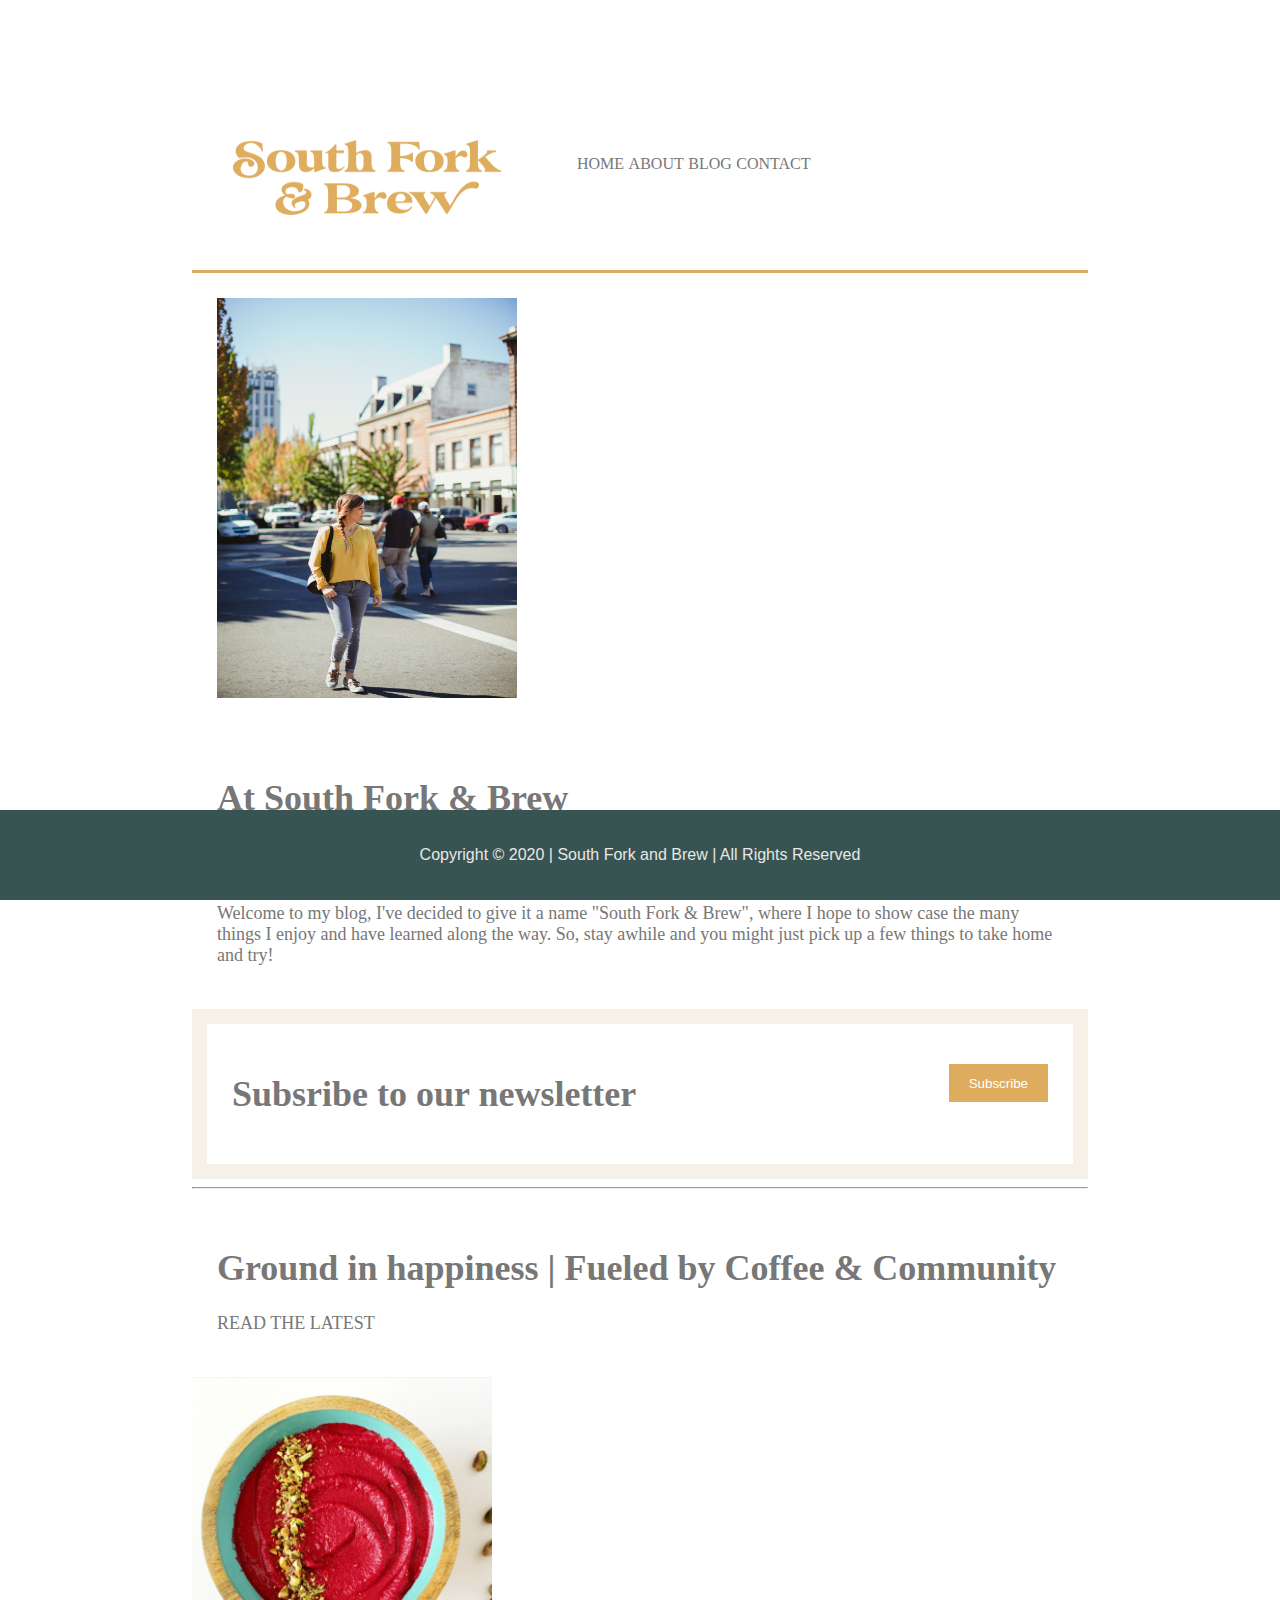
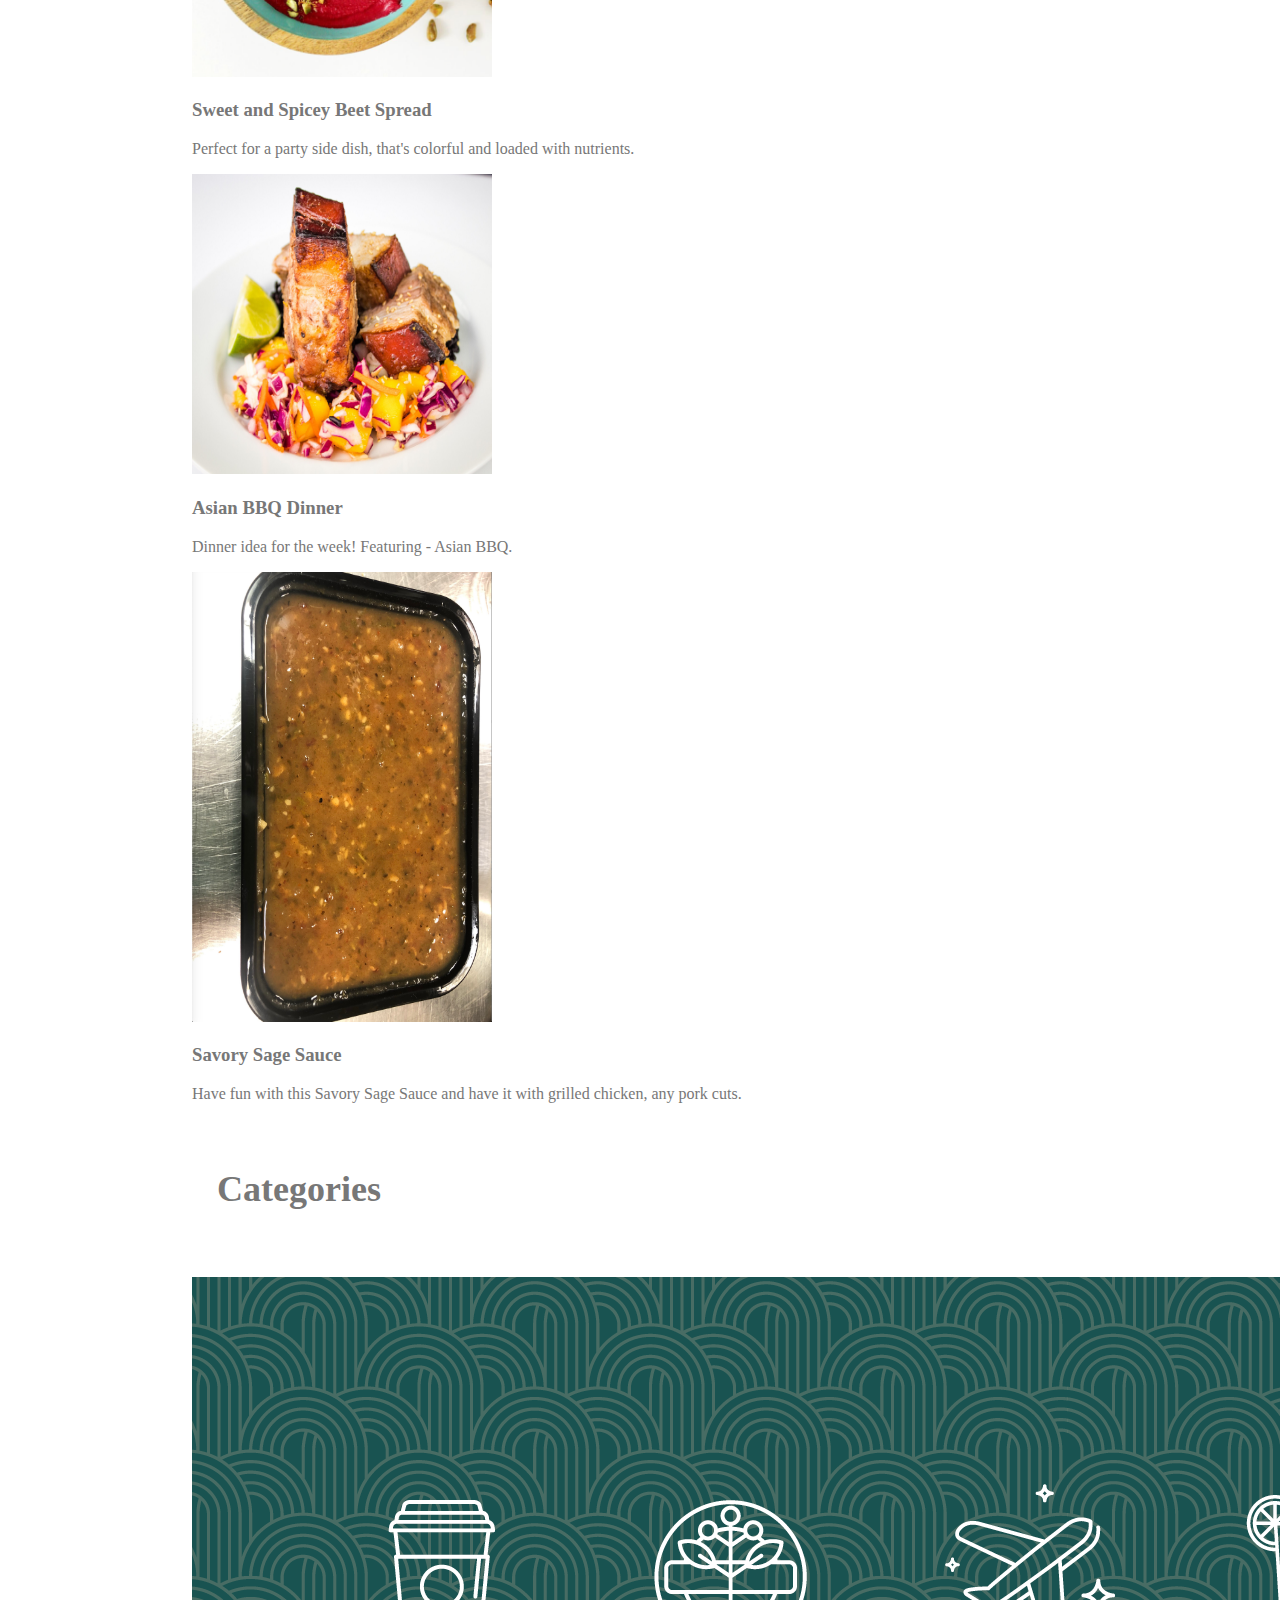
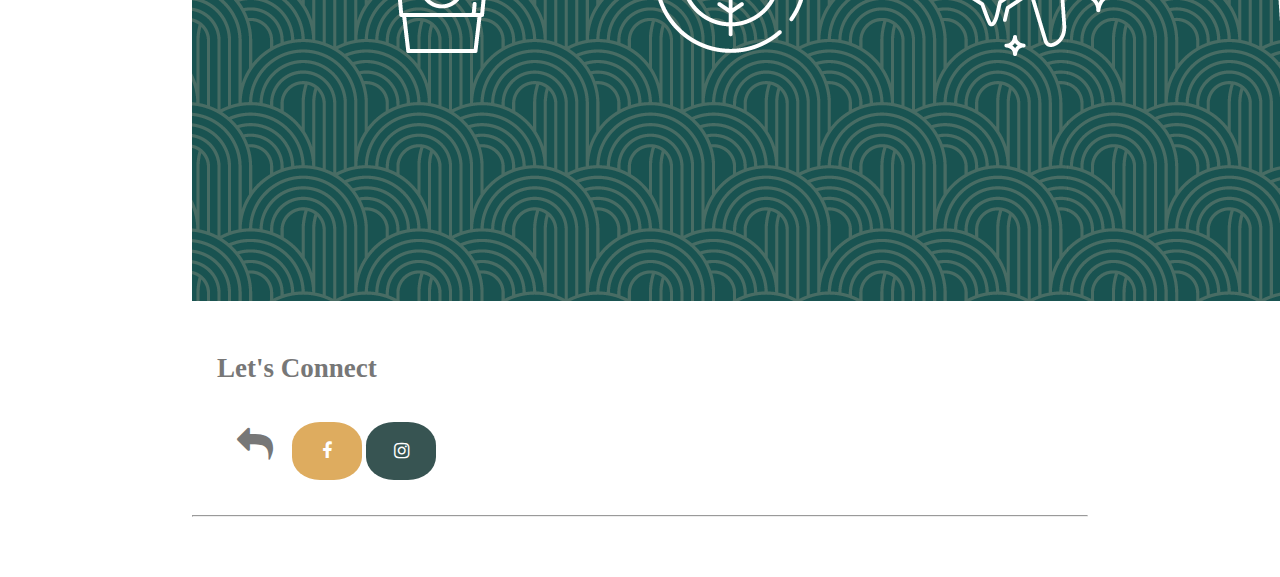
<file: index.html>
<!DOCTYPE html>
<html lang="en" dir="ltr">
  <head>
    <meta charset="utf-8">
    <meta name="viewport" content="width=device-width, initial-scale=1">
    <title>South Fork & Brew</title>
    <link rel="shortcut icon" href="./img/"social-profile-b.png">
    <link rel="stylesheet" href="./css/main.css">
    <link rel="stylesheet" href="https://cdnjs.cloudflare.com/ajax/libs/font-awesome/4.7.0/css/font-awesome.min.css">
  </head>
  <body>
    <header>
      <div class="container">
        <div id="branding">
            <img src="SFB-Horizontal-Gold.jpg" alt="SFB"width="300" height="125">
          <nav>
              <ul>
                <a href="index.html">Home</a>
                <a href="About.html">About</a>
                <a href="Blog.html">Blog</a>
                <a href="Contact.html">Contact</a>
              </ul>
            </div>
          </nav>
        </div>
      </div>
    </header>
  <section id="top section">
    <div class="container">
        <img src="me3.jpg" alt"" width="300" height="400">
    </div>
  </section>
  <section id="top section">
    <div class="container">
       <h1>At South Fork & Brew</h1>
      <p>I am passionate about brightening your day. Join in the stories, authentic finds,
      and most importantly - building community.</p>
      <p> Welcome to my blog, I've decided to give it a name "South Fork & Brew", where I hope to show case the many things I enjoy and have learned along the way.
          So, stay awhile and you might just pick up a few things to take home and try!</p>
    </div>
  </section>

    <section id="newsletter">
     <div class="container">
        <h1>Subsribe to our newsletter</h1>
        <form input type="email" placeholder="Enter email...">
        <button type= "submit" class=button_1>Subscribe</button>
        </form>
      </div>
    </section>
  </div>
  <hr>

      <section id="categories">
        <div class="container">
            <h1>Ground in happiness | Fueled by Coffee & Community</h1>
            <p>READ THE LATEST</p>
              </div>
            <section id="Blog Boxes">
            <div class="box2">
            <img src="Sweet and spicy beet spread.png" alt"" width="300" height="300">
            <h3>Sweet and Spicey Beet Spread</h3>
            <p>Perfect for a party side dish, that's colorful and loaded with nutrients.</p>
            </div>
            <section id="Blog Boxes">
            <div class="box3">
          <img src="pork belly.jpg" alt"Asain BBQ Dinner!" width="300" height="300">
        <h3>Asian BBQ Dinner</h3>
     <p>Dinner idea for the week! Featuring - Asian BBQ.</p>
   </div>
   <section id="Blog Boxes">
 <div class=".box1">
 <img src="Savory Sage Sauce.jpg" alt"" width="300" height="450">
 <h3>Savory Sage Sauce</h3>
 <p>Have fun with this Savory Sage Sauce and have it with grilled chicken, any pork cuts.</p>
   </div>
 </section>
        <section id="categories">
          <div class="container">
            <h1>Categories</h1>
            </div>
        </section>
        <br>
        </div>
       <img src="social-cover-a.png" alt="Blog Categories">
    </div>
                                                         
      <section id="Connect">
      <div class="container">
       <h2 id="foo">Let's Connect</h2>
        <i class="fa fa-mail-reply" style="font-size:36px"></i>
        <a href="https://www.facebook.com/southforkandbrew/" class="fa fa-facebook"></a>
        <a href="https://www.instagram.com/southforkandbrew/" class="fa fa-instagram"></a>
    </div>
    <hr>
      <footer><p> Copyright &copy; 2020 | South Fork and Brew | All Rights Reserved</p></footer>
  </body>
</html>
</file>
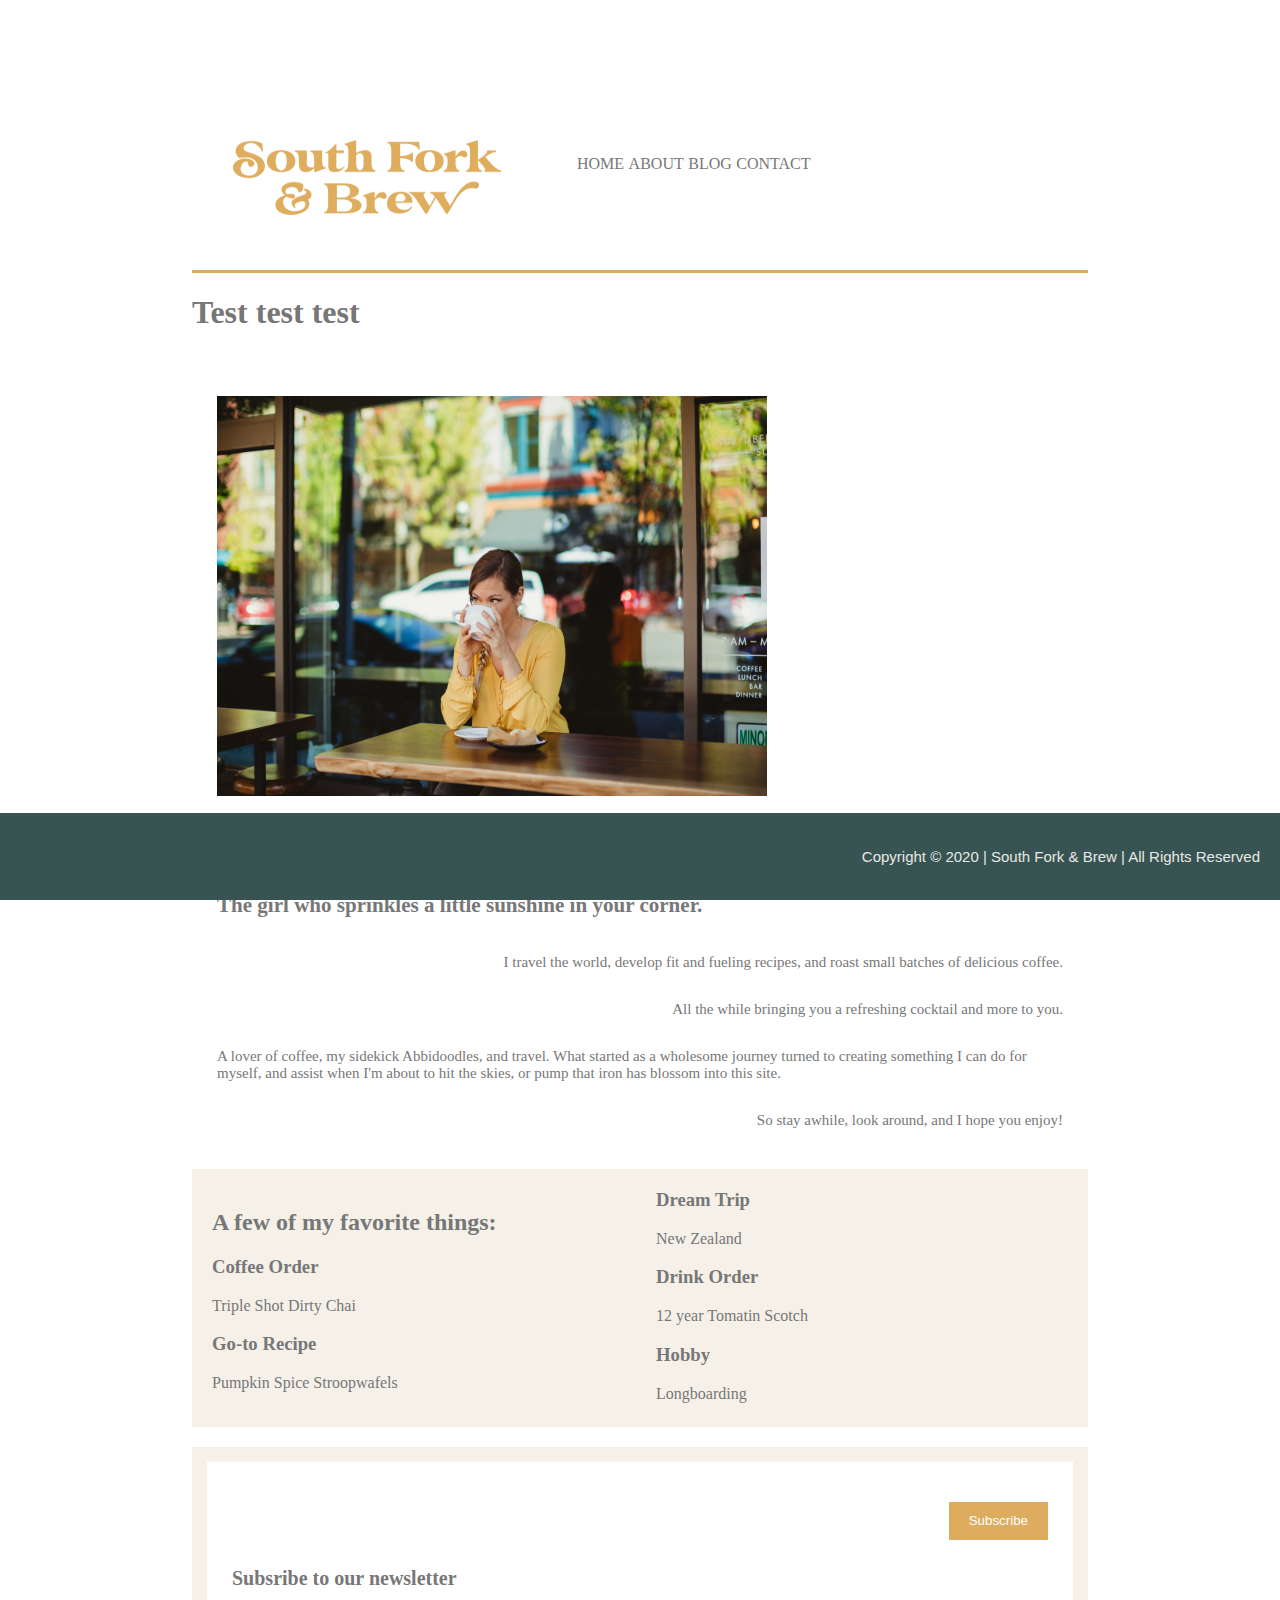
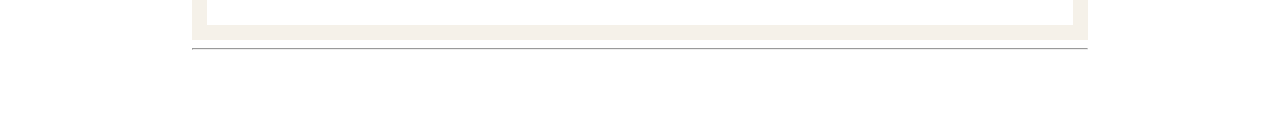
<file: About.html>
<!DOCTYPE html>
<html lang="en" dir="ltr">
  <head>
    <meta charset="utf-8">
    <meta name="viewport" content="width=device-width">
    <title>About | South Fork & Brew</title>
    <link rel="shortcut icon" href="./img/social-profile-b.png">
    <link rel="stylesheet" href="./css/main.css">
  </head>
  <body>
    <header>
      <div class="container">
        <div id="branding">
            <img src="SFB-Horizontal-Gold.jpg" alt="SFB"width="300" height="125">
          <nav>
            <div align="right">
              <ul>
                <a href="index.html">Home</a>
                <a href="About.html">About</a>
                <a href="Blog.html">Blog</a>
                <a href="Contact.html">Contact</a>
              </ul>
            </div>
          </nav>
        </div>
      </div>
    </header>
     <h1 class="page-title">Test test test </h1>
    <br>
    <section id= "top section">
    <div class="container">
    <picture>
  <img src="Me2.jpg" alt=alt"" width="550" height="400">
</picture>
      </div>
    <section id="showcase">
      <div class="container">
        <article id="main-col"
          <h2>I’m Megan</h2>
  <h3>The girl who sprinkles a little sunshine in your corner.</h3>
  <p>I travel the world, develop fit and fueling recipes, and roast small batches of delicious coffee.</p>
  <p>All the while bringing you a refreshing cocktail and more to you.</p>
  <p>A lover of coffee, my sidekick Abbidoodles, and travel.
  What started as a wholesome journey turned to creating something I can do for myself, and assist when I'm about to hit the skies,
  or pump that iron has blossom into this site.</p>
  <p>So stay awhile, look around, and I hope you enjoy!</p>
   </article>
 </div> 
      
<div class="col">
  <div id="div col">
    <h2>A few of my favorite things:</h2>
    <h3>Coffee Order</h3>
      Triple Shot Dirty Chai
    <h3>Go-to Recipe</h3>
  Pumpkin Spice Stroopwafels
    <h3>Dream Trip</h3>
      New Zealand
    <h3>Drink Order</h3>
  12 year Tomatin Scotch
    <h3>Hobby</h3>
  Longboarding
    </div>
    </div>

<section id="newsletter">
  <div class="container">
    <h1>Subsribe to our newsletter</h1>
    <form input type="email" placeholder="Enter email...">
     <button type= "submit" class=button_1>Subscribe</button>
    </form>
  </div>
</section>
<hr>
<br>
  </body>
  <footer><p>Copyright &copy; 2020 | South Fork & Brew | All Rights Reserved</p></footer>
</html>
</file>
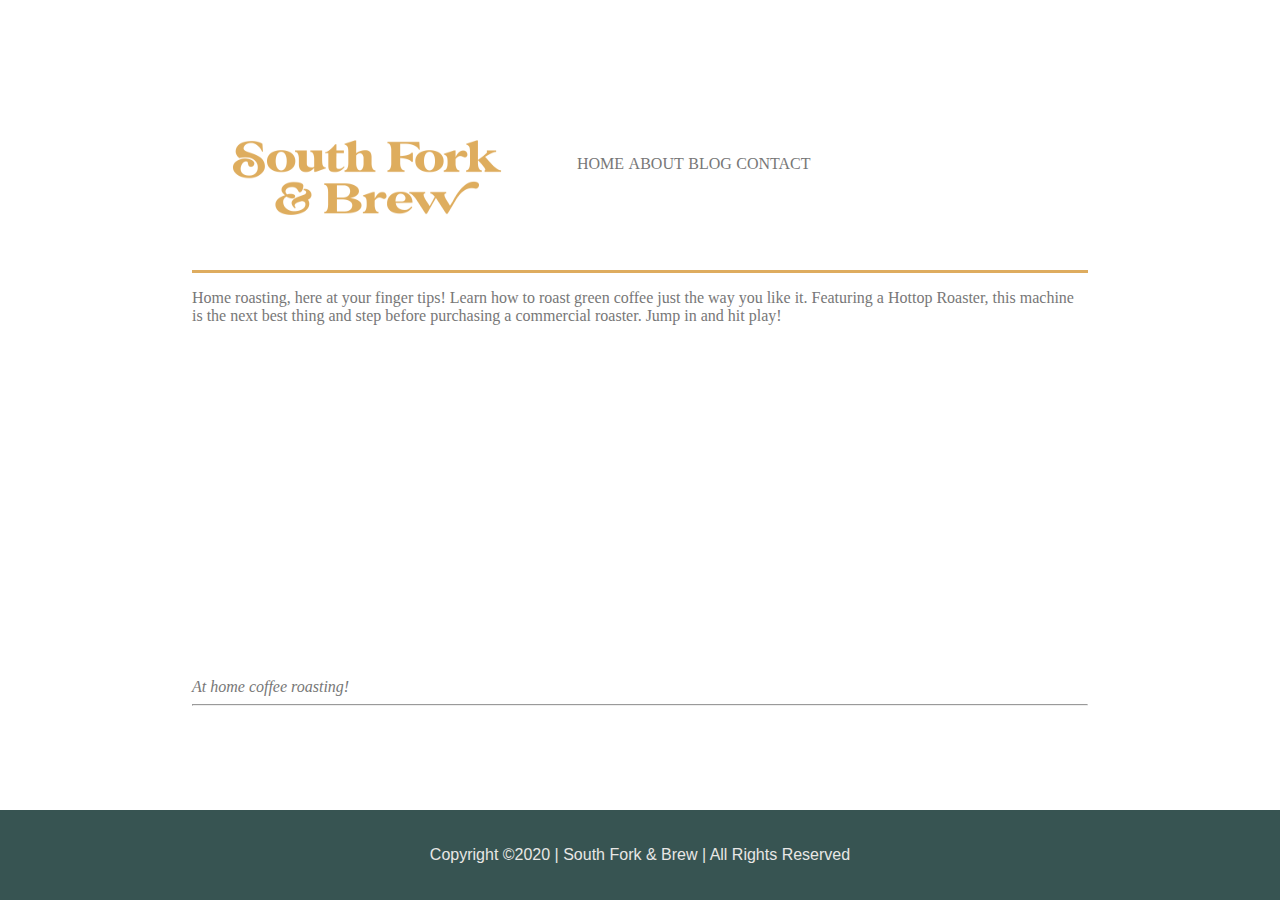
<file: Blog-Coffee.html>
<!DOCTYPE html><!--Written to HTML5 specifications-->
<html lang="en" dir="ltr"><!--HTML is the root element-->
  <head><!--Head element contains the metadata & title-->
    <meta charset="utf-8">
    <meta name="viewport" content="width=device-width">
    <title>Blog | South Fork & Brew</title>
    <link rel="shortcut icon" href="./img/social-profile-b.png">
    <link rel="stylesheet" href="./css/main.css">
  </head>
  <body>
    <header>
      <div class="container">
        <div id="branding">
            <img src="SFB-Horizontal-Gold.jpg" alt="SFB"width="300" height="125">
          <nav>
            <div align="right">
              <ul>
                <a href="index.html">Home</a>
                <a href="About.html">About</a>
                <a href="Blog.html">Blog</a>
                <a href="Contact.html">Contact</a>
              </ul>
            </div>
          </nav>
        </div>
      </div>
    </header>
    <p> Home roasting, here at your finger tips! Learn how to roast green coffee just the way you like it. Featuring a Hottop Roaster, this machine is the next best thing and step before purchasing a commercial roaster. 
      Jump in and hit play!</p><br>
<iframe width="560" height="315" src="https://www.youtube.com/embed/T0If1ZbxjOI" frameborder="0" allow="accelerometer; autoplay; clipboard-write; encrypted-media; gyroscope; picture-in-picture" allowfullscreen>
 </iframe><br>
  <em>At home coffee roasting!</em>
   <hr>
     <footer><p> Copyright &copy;2020 | South Fork & Brew | All Rights Reserved</p></footer>
  </body>
</html>
</file>
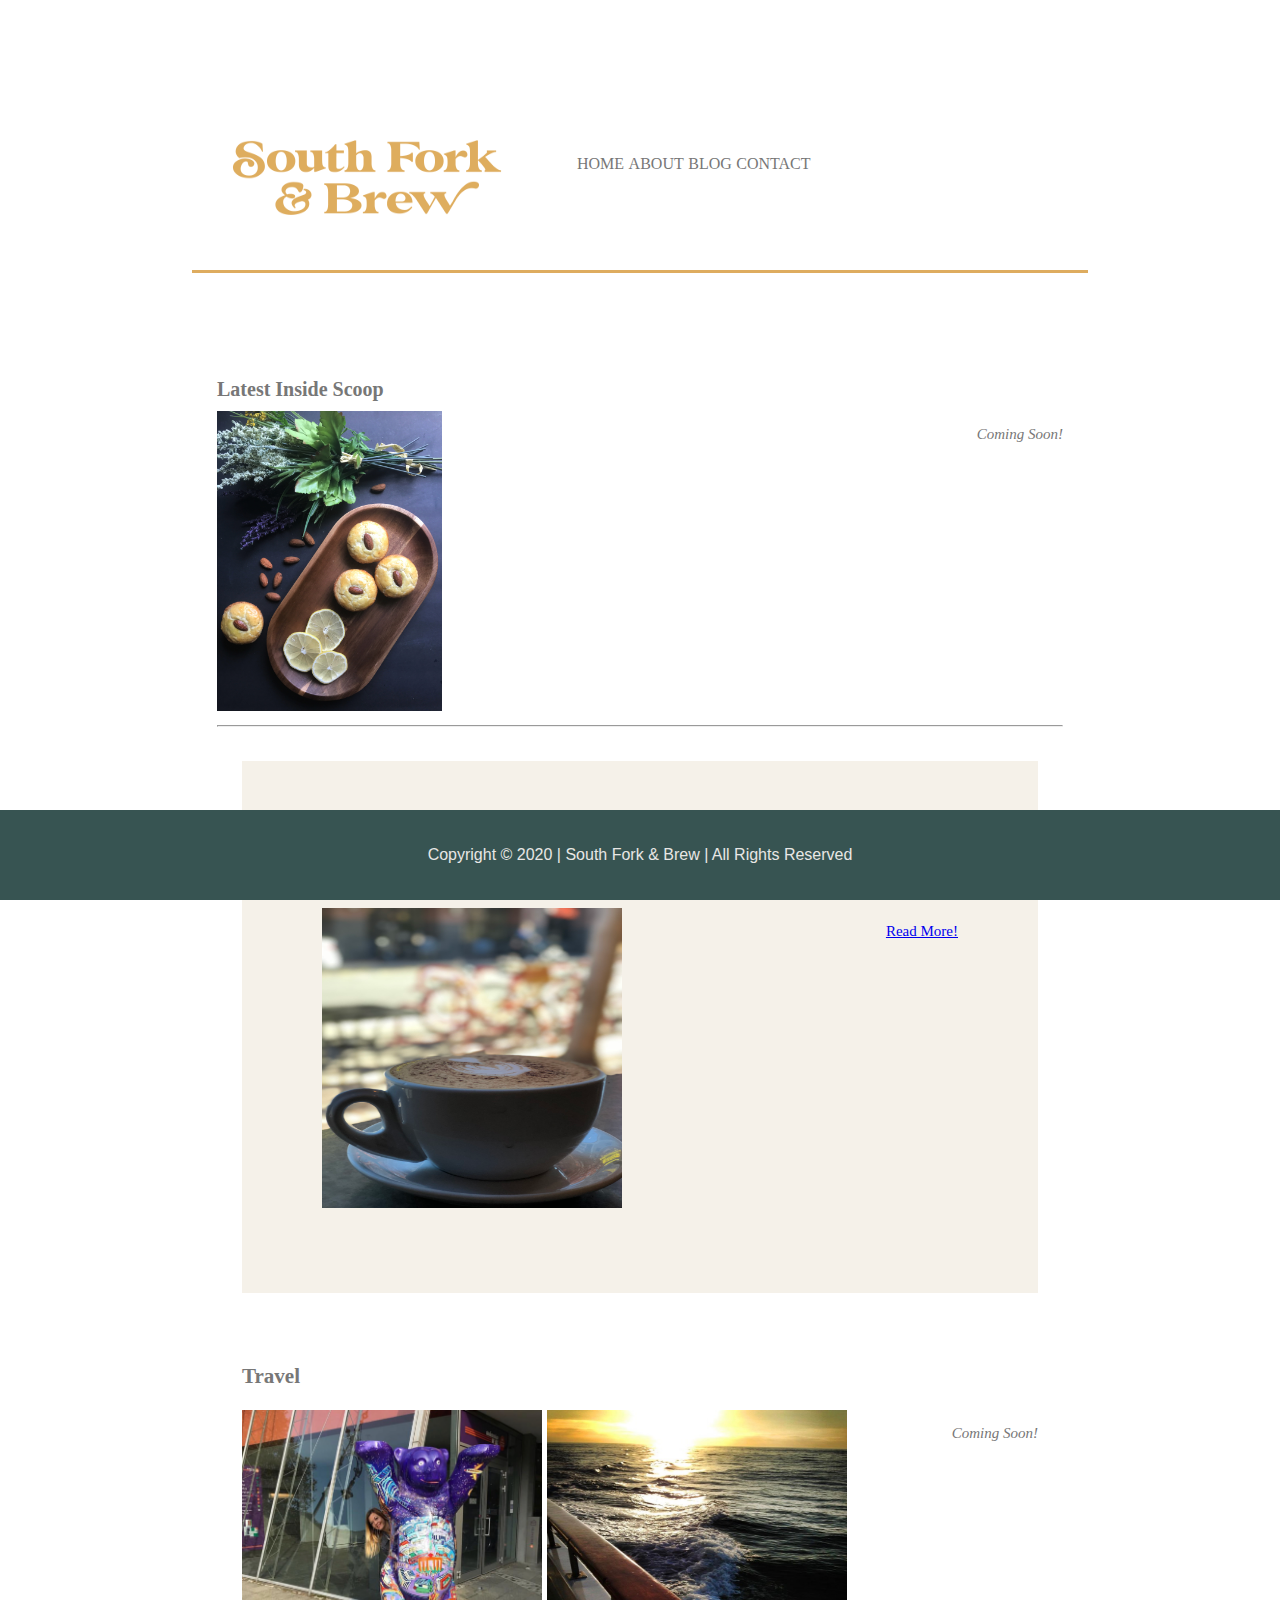
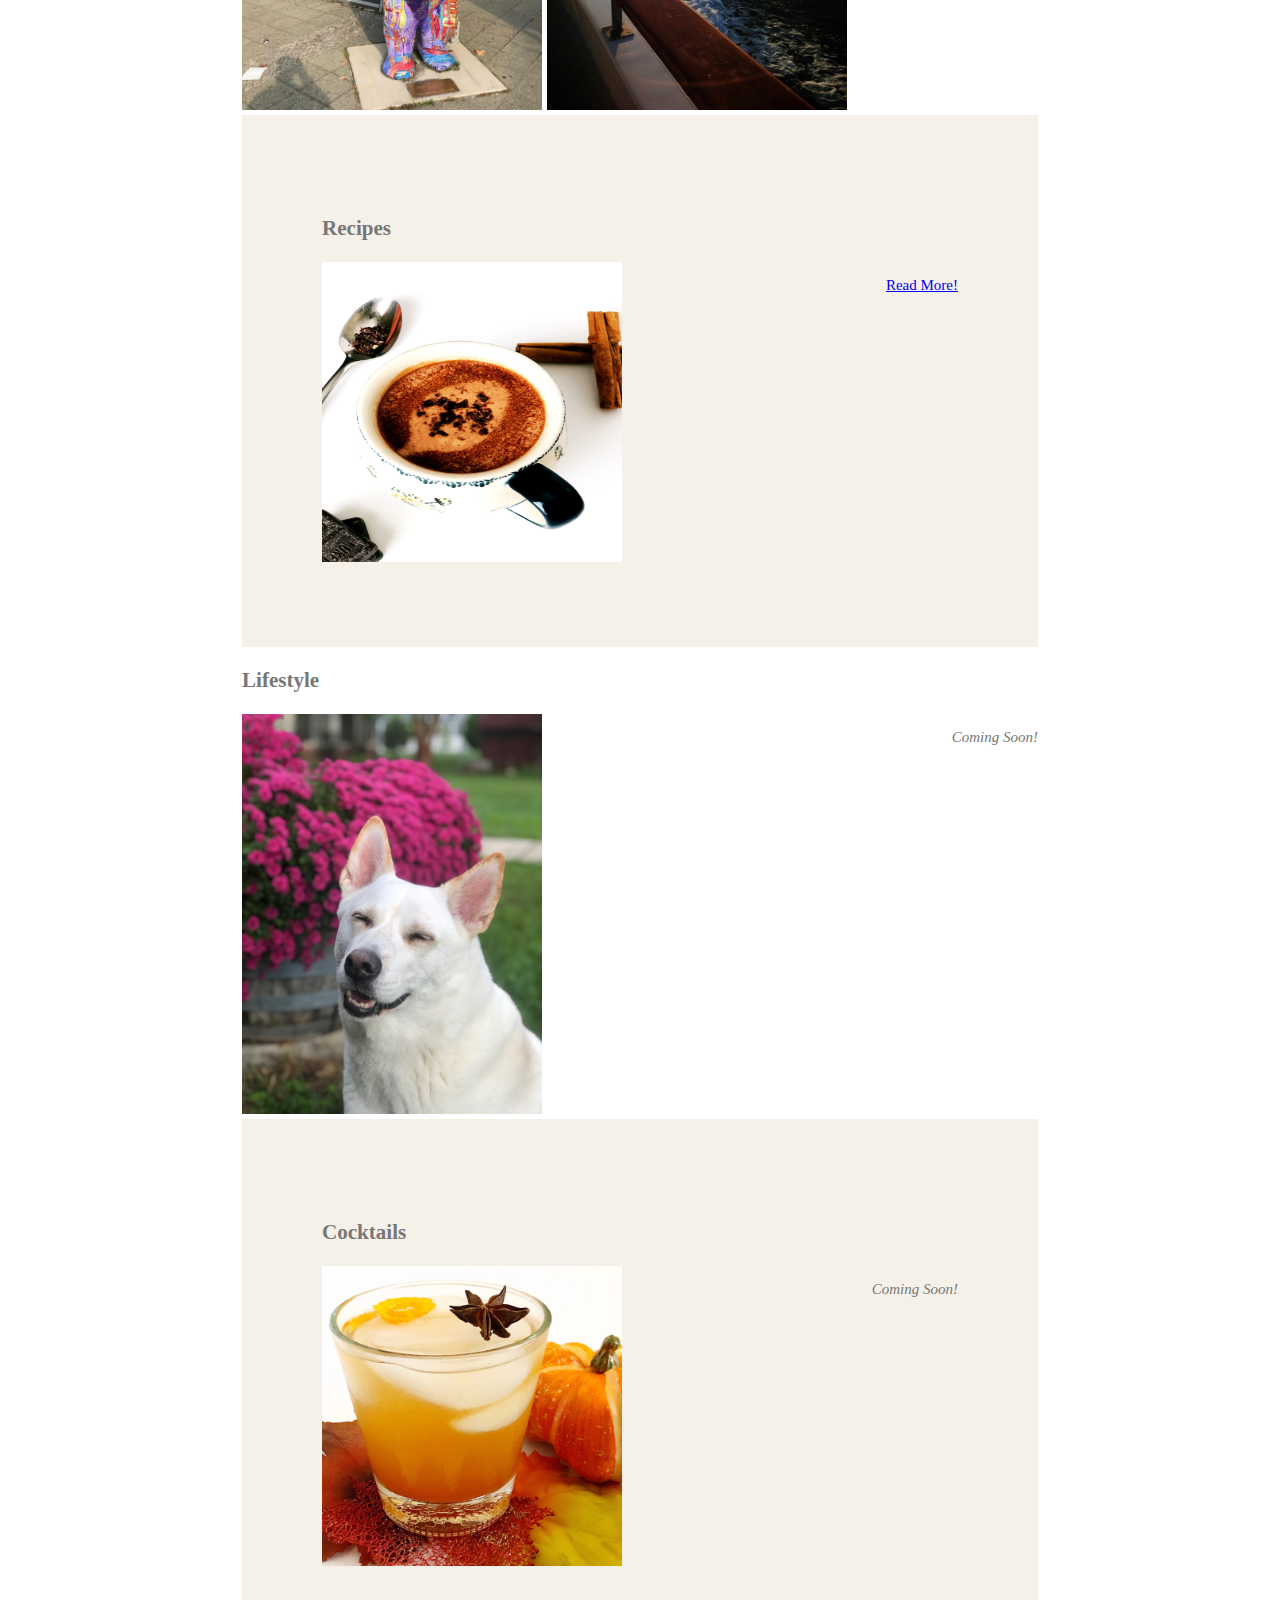
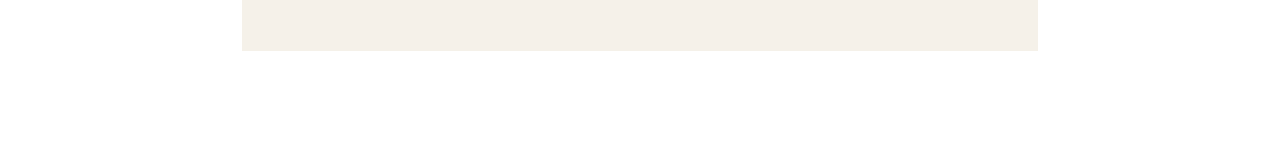
<file: Blog.html>
<!DOCTYPE html>
<html lang="en" dir="ltr">
  <head>
    <meta charset="utf-8">
    <meta name="viewport" content="width=device-width">
    <title>Blog | South Fork & Brew</title>
    <link rel="shortcut icon" href="./img/social-profile-b.png">
    <link rel="stylesheet" href="./css/main.css">
  </head>
  <body>
    <header>
      <div class="container">
        <div id="branding">
            <img src="SFB-Horizontal-Gold.jpg" alt="SFB"width="300" height="125">
          <nav>
              <ul>
                <a href="index.html">Home</a>
                <a href="About.html">About</a>
                <a href="Blog.html">Blog</a>
                <a href="Contact.html">Contact</a>
              </ul>
            </div>
          </nav>
        </div>
      </div>
    </header>
<button onclick="topFunction()" id="myBtn" title="Go to top">Top</button>
    <section id=showcase>
      <div class="container">
        <h1>Latest Inside Scoop</h1>
        <img src="rondos.jpg" alt="""width="100" height="300">
        <p><i> Coming Soon!</i></p>
        <br>
        <hr>
        <section id="blog boxes">
          <div class="container">
          <div style="background-color:#f5f1e9;color:#777;padding:80px">
                                                                       
       <h3>Coffee</h3>
            <img src="coffee.jpg" alt=""width="300" height="300">
            <p><a href="https://sunset182.github.io/ClassProject/Blog-Coffee.html">Read More!</a></p>
            <br>
          </div>
        </section>
                                                                                  
        <section id=box4>
          <div class="container">
            <div class="box">
            <h3>Travel</h3>
            <img src="purplebear.jpg" alt=""width="300" height="300">
            <img src="sail.jpg" alt=""width="300" height="300">
            <p><i> Coming Soon!</i></p>
            </div>

      <div class="box5">
      <div style="background-color:#f5f1e9;color:#777;padding:80px">
        <h3>Recipes</h3>
            <img src="spiced hot cocoa.jpg" alt=""width="300" height="300">
            <p><a href="https://sunset182.github.io/ClassProject/Blog-Recipes.html">Read More!</a></p>
            </div>
            
      <div class="box6">
      <h3>Lifestyle</h3>
            <img src="abbi.jpg" alt=""width="300" height="400">
            <p><i> Coming Soon!</i></p>
            </div>
                                                              
     <div class="box7">
    <div style="background-color:#f5f1e9;color:#777;padding:80px">
     <h3>Cocktails</h3>
            <img src="cocktail.jpg" alt=""width="300" height="300">
            <p><i> Coming Soon!</i></p>
            </div>
          </section>
      </div>
        <button onclick="topFunction()" id="myBtn" title="Go to top">Top</button>                                                          
      
    </section>
   <script>
//Get the button
var mybutton = document.getElementById("myBtn");

// When the user scrolls down 20px from the top of the document, show the button
window.onscroll = function() {scrollFunction()};

function scrollFunction() {
  if (document.body.scrollTop > 20 || document.documentElement.scrollTop > 20) {
    mybutton.style.display = "block";
  } else {
    mybutton.style.display = "none";
  }
}
// When the user clicks on the button, scroll to the top of the document
function topFunction() {
  document.body.scrollTop = 0;
  document.documentElement.scrollTop = 0;
}
</script>                                                             
  </body>
 <footer><p> Copyright &copy; 2020 | South Fork & Brew | All Rights Reserved</p></footer>
</html>
</file>
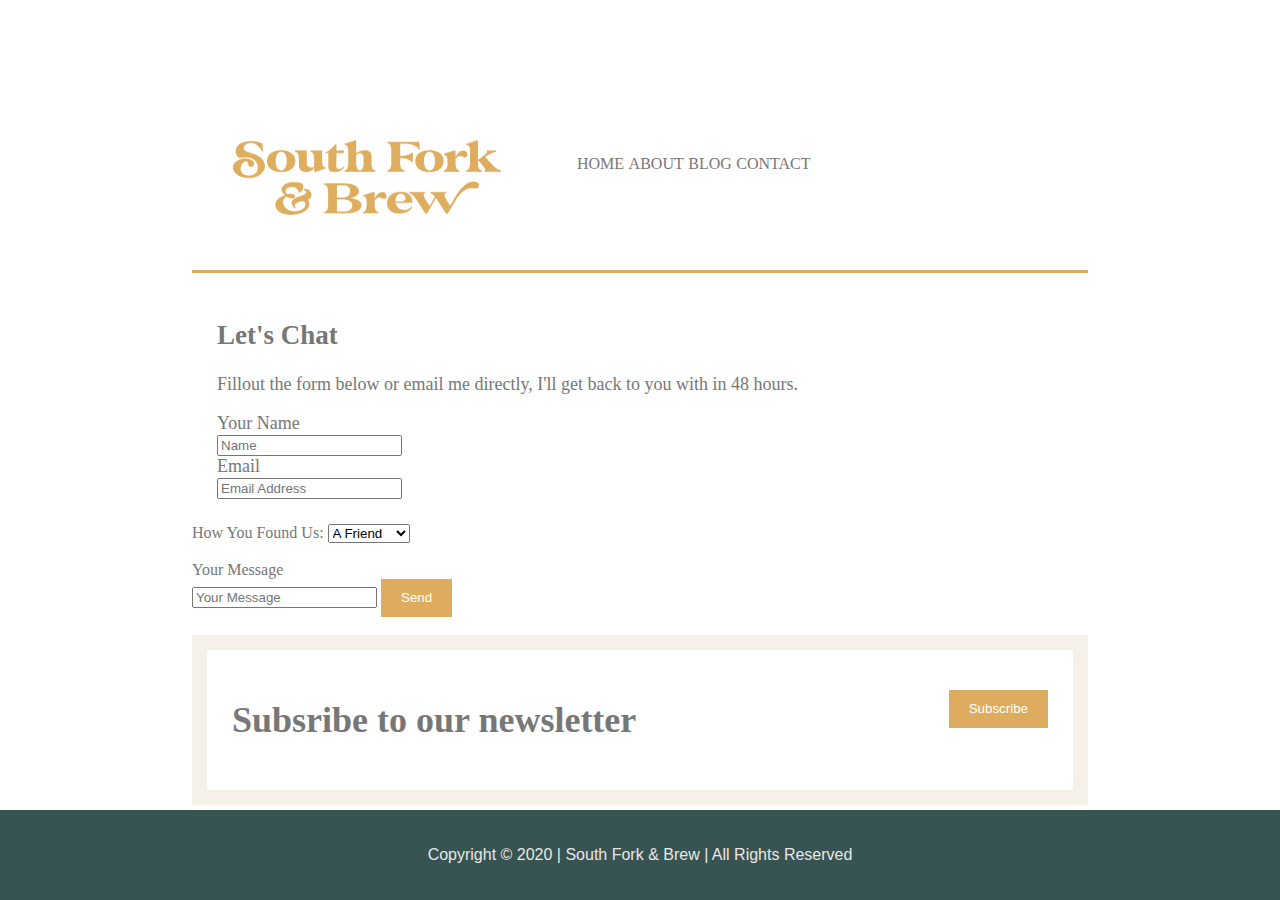
<file: Contact.html>
<!DOCTYPE html>
<html lang="en" dir="ltr">
  <head>
    <meta charset="utf-8">
    <meta name="viewport" content="width=device-width">
    <title>Contact | South Fork & Brew</title>
    <link rel="shortcut icon" href="./img/social-profile-b.png">
    <link rel="stylesheet" href="./css/main.css">
  </head>
  <body>
    <header>
      <div class="container">
        <div id="branding">
            <img src="SFB-Horizontal-Gold.jpg" alt="SFB"width="300" height="125">
          <nav>
            <div align="right">
              <ul>
                <a href="index.html">Home</a>
                <a href="About.html">About</a>
                <a href="Blog.html">Blog</a>
                <a href="Contact.html">Contact</a>
              </ul>
            </div>
          </nav>
        </div>
      </div>
    </header>
    
    <section id= "main">
      <div class="container">
        <article id="main-col">
        <h2>Let's Chat</h2>
        <p>Fillout the form below or email me directly, I'll get back to you with in 48 hours.</p>
      <div>
          <form action="/action_page.php">
          <div>
         <label> Your Name</label><br>
        <input type="text" placeholder="Name">
       </div>
       </div>
        <label> Email</label><br>
        <input type="text" placeholder="Email Address">
        </div>
          <label for="find us">How You Found Us:</label>
          <select id="find us" name="find us"><br>
          <option value="a friend">A Friend</option>
          <option value="instagram">Instagram</option>
          <option value="facebook">Facebook</option>
          <option value="google">Google</option>
         </select><br><br>
     <label> Your Message</label><br>
    <input type="text" placeholder="Your Message">
  <button class="button_1" type="Submit Message">Send</button>
    </form>
</article><br><br>   
  
<section id="newsletter">
  <div class="container">
    <h1>Subsribe to our newsletter</h1>
    <form input type="email" placeholder="Enter email...">
      <button type= "submit" class=button_1>Subscribe</button>
    </form>
  </div>
</section>
      <footer><p>Copyright &copy; 2020 | South Fork & Brew | All Rights Reserved</p></footer>
  </body>
</html>
</file>
<file: css/main.css>
body {
  font: 15px/sans-serif;
  line-hieght:1.5;
  color:#777;
  margin:60px auto;
  width:70%;
  background-color: #ffffff;
}

/* Global */
.container{
  max-width:960px;
  margin:0 auto;
  background:#fff;
  font-size:18px;
  padding:25px;
  overflow-x:hidden;  
}

.col{
 columns:2 45px;
 column-gap: 2em;
 background:#f5f1e9;
 font: 12px;1.8;sans-serif;
 padding:20px;
 margin-bottom:20px;
}

.div.col{
  text-align:center;
  vertical-align:top;
}

#myBtn {
  display: none;
  position: fixed;
  bottom: 20px;
  right: 30px;
  z-index: 99;
  font-size: 18px;
  border: none;
  outline: none;
  background-color:#DEAC5F;
  color:#fff;
  cursor: pointer;
  padding: 15px;
  border-radius: 4px;
}

#myBtn:hover {
  background-color: #777;
}

.ul{
 font:sans-serif;
 margin:10px;
 padding-left:10px;
}

.light{
  float:right;
  padding:15px;
  background:#f5f1e9;
  color:#555;
  margin-top:10px;
  margin-bottom:10px;
}

.para section{
  float:right;
  background-color:#E8E7E5;no repeat 0 -400px;
  text-align: center;
  color: #777;
}

.button_1{
  height:38px;
  background:#DEAC5F;
  border: none;
  padding-left:20px;
  padding-right:20px;
  color:#fff;
  border-bottom:none;
}

.parallax { 
  /* The image used */
  background-image: url(/img "social-cover-a.png");

  /* Create the parallax scrolling effect */
  background-attachment: fixed;
  background-position: center;
  background-repeat: repeat-y;
  background-size: cover;
    min-height: 100vh;
    max-height: 200vh;
    position: relative;
    transform-style: flat;
  
}

.connect{
  margin-bottom: 100px;
  margin-top: 100px;
  align-content: center;
  color:#777;
}

.fa{
  padding: 20px;
  font-size: 30px;
  width: 30px;
  text-align: center;
  text-decoration: none;
  margin: 5px 5px,15px;
  border-radius: 40%;
}

.center{
  margin: auto;
  width: 50%;
  padding: 10px;
  text-align: center;
}

.fa:hover {
    opacity: 0.7;
}

.fa-facebook {
  background: #deac5f;
  color:#fff;
}

.fa-instagram {
  background: #375452;
  color:#fff;
}

.fa-mail-reply{
  background: #fff;
  color:#777;
}

footer{
  padding:20px;
  margin-top:20px;
  color:#e8e7e5;
  background:#375452;
  text-align:center;
  font-family:sans-serif;
  position:fixed;
  left:0px; bottom:0px; right:0px;
}
  

/* Header **/
header{
  font:15px/1.8,sans-serif;
  background:#fff;
  color:#777;
  padding-top:30px;
  min-height:70px;
  border-bottom:#DEAC5F 3px solid;
}

header a{
  color:#777;
  text-decoration:none;
  text-transform:uppercase;
  font-size:16px;
}

header li {
  float:right;
  display:inline;
  padding: 10px 20px 0 20px;
  
}

header #branding{
  float:left;
}

header #branding h1{
  margin:0; 
}

header nav{
  float:right;
  margin-top:20px;
  margin-left:20px
}

.highlight, .current a{
  color:#DEAC5F;
  font-weight:bold;
}

header a:hover{
  color:#DEAC5F;
  font-weight:bold;
  border-bottom:3px dotted;
}


/*Top Section*/
#topsection{
  min-height:400px; no repeat 0 -400px;
  background-color:#E8E7E5;
  text-align:center;
  color:#777;
}

#topsection img{
  float:left;
  border-top:30px;
  border-left:30px;
  border-bottom:30px;
  border-color:#777;
}

#showcase h1{
  margin-top:80px;
  font-size:20px;
  margin-bottom:10px;
}

#showcase p{
  font-size:15px;
  float:right;
}

/*Newsletter*/
#newsletter{
  padding:15px;
  color:#777;
  background:#f5f1e9;
}

#newsletter h1{
  float:left;
}
#newsletter form{
  float:right;
  margin-top:15px;
}

#newsletter input [type="email"]{
  padding:4px;
  height:25px;
  width:250px;
}

/*Blog Boxes*/
#BlogBoxes{
  margin-top:20px;
}

#BlogBoxes .box1{
  float:left;
  text-align:center;
  width:20%;
  padding:10px;
  
  #BlogBoxes .box2{	
  float:right;	
  text-align:center;	
  width:30%;	
  padding:20px;	
}	

#BlogBoxes .box3{	
  float:right;	
  text-align:center;
  width:30%;	
  padding:20px;	
}
  #BlogBoxes .box4{	
  float:left;	
  text-align:center;
  width:30%;	
  padding:20px;	
}
  
  #BlogBoxes .box5{	
  float:left;	
  text-align:center;
  width:30%;	
  padding:20px;	
}
  
  #BlogBoxes .box6{	
  float:left;	
  text-align:center;
  width:30%;	
  padding:20px;	
}
  
  #BlogBoxes .box7{	
  float:left;	
  text-align:center;
  width:30%;	
  padding:20px;	
}
  

#BlogBoxes .box1, .box2, .box3, .box4, .box5, .box6, .box7 img{
  width:90px;
  height:auto;
  margin:5px;
}
  
 /* Categories */
 #categories{
  max-width:960px;
  margin:0 auto;
  background-color:#f5f1e9;
  font-size:18px;
  padding:25px;
  text-align:center;
  overflow-x:hidden;
  }

/* Ingredients section */
#ingredients h2{
  border-top:#555 2px solid;
  border-left:#555 2px solid;
  border-right:#555 2px solid;
  padding-left:1em;
}

#ingredients table{
  width: 70%;
}

#ingredients th{
  font-size:15px;
  height:10px;
}

#ingredients td{
  font-size:12px;
  text-align:center;
  padding:1px;
}
  
#ingredients table, th, td{
  border:#555 3px solid;
  border-collapse:collapse;
  margin-left:auto;
  margin-right:auto;
}

/* Sidebar */
aside#sidebar{
  font-family:sans-serif;
  float:right;
  padding-left:15px;
  margin-right:20px;
  width:15%;
  margin-top:10px;
}

/* Main-col */
.article #main-col{
  float:right;
  width:65%;
  background-color:#f5f1e9;
  }

h2 {
  font-family:sans-serif;
  break-before:column;
  -webkit-column-break-before:always;

/* Media Queries */
  @media(max-width:768px){
    header #branding,
    headernav,
    header nav li,
    #newsletter h1,
    #newsletter form,
    #boxes blogboxes,
    article #main-col,
    aside #sidebar{
    float:none;
    text-align:center;
      width:100%;
    }
    
    header{ 
    padding-botton:20px;
    }
    
    showcase h1{ 
      margin-top:40px;
    }
    
    #newsletter button{
      display: block;
      width:100%
    }
    
   #newsletter form inout [type="email"]{
     width:100%;
     margin-bottom:5px;
  }
</file>
